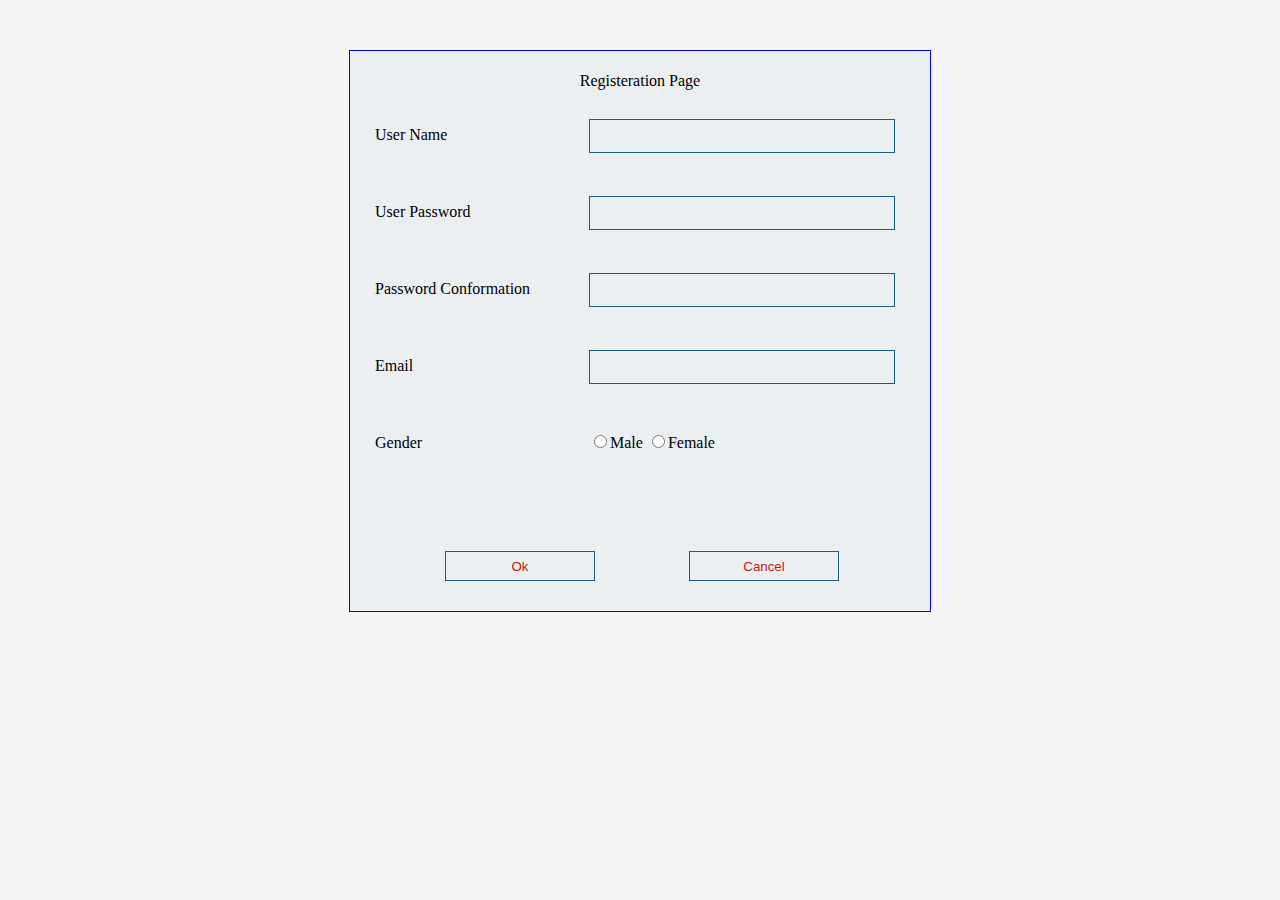
<file: index.html>
<!DOCTYPE html>
<html lang="en">
  <head>
    <meta charset="UTF-8" />
    <meta http-equiv="X-UA-Compatible" content="IE=edge" />
    <meta name="viewport" content="width=device-width, initial-scale=1.0" />
    <title>Registeration Page</title>
    <link rel="stylesheet" href="./style.css" />
  </head>

  <body>
    <form id="registerform" action="./login.html">
      <p>Registeration Page</p>
      <div id="info">
        <div class="input-control">
          <label for="username" class="label"> User Name</label>
          <input type="text" id="username" name="username" /> <br />
          <div class="divError"></div>
        </div>

        <div class="input-control">
          <label for="pass" class="label"> User Password </label>
          <input type="password" id="password" name="password" />
          <br />
          <div class="divError"></div>
        </div>

        <div class="input-control">
          <label for="pass" class="label"> Password Conformation </label>
          <input type="password" id="password2" name="password2"/><br />
          <div class="divError"></div>
        </div>

        <div class="input-control">
          <label for="email" class="label"> Email </label>
          <input type="email" id="email" name="email" /> <br />
          <div class="divError"></div>
        </div>
      </div>
      <div class="input-control">
        <label for="gender">Gender </label>
        <input type="radio" id="male" name="gender" value="male" />Male
        <input type="radio" id="female" name="gender" value="female" />Female
        <div class="divError"></div>
      </div>

      <button value="submit" id="submit">Ok</button>
      <button value="cancel" id="cancel">Cancel</button>
    </form>

    <script src="./registervalidation.js"></script>
  </body>
</html>
</file>
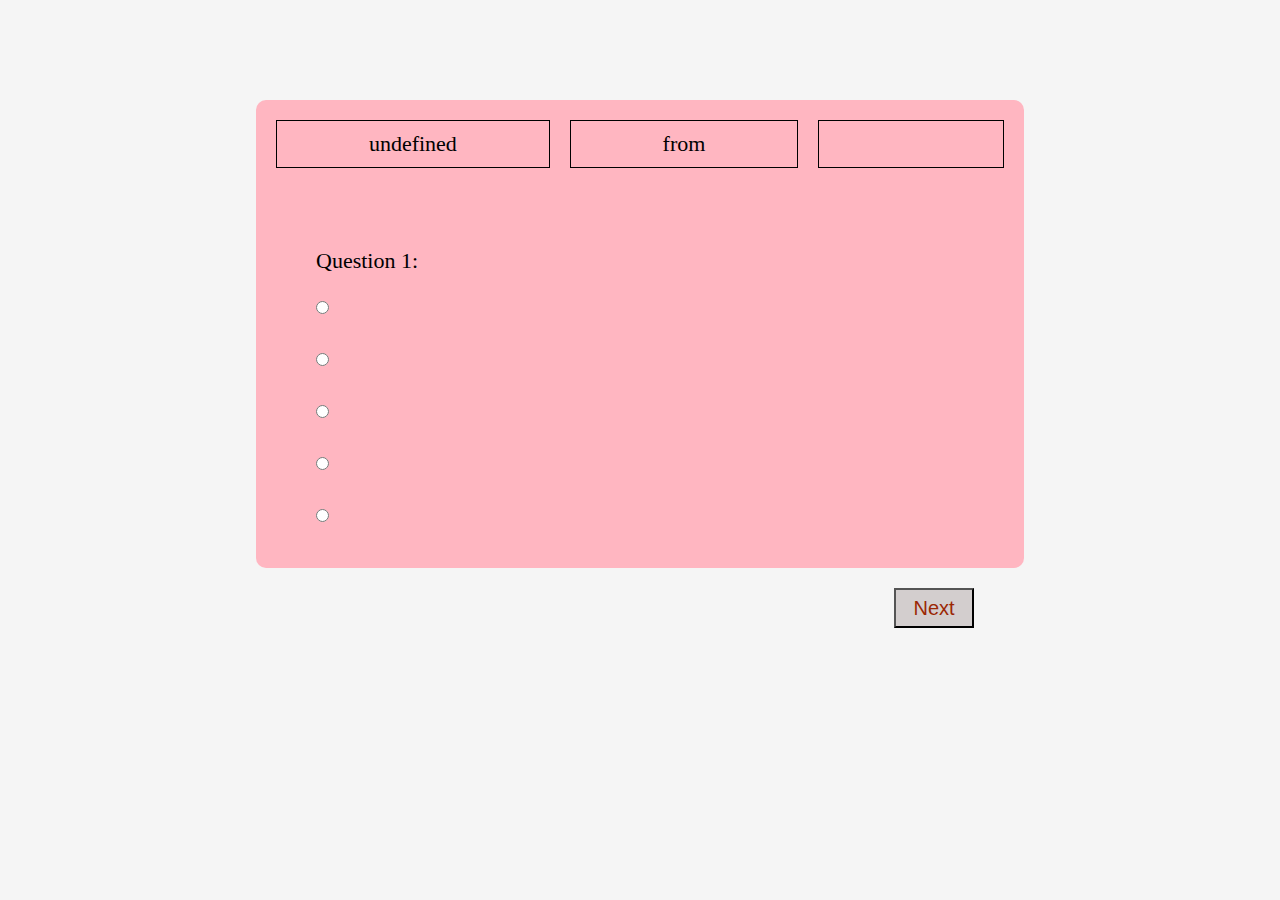
<file: Exam-model.html>
<!DOCTYPE html>
<html lang="en">

<head>
    <meta charset="UTF-8" />
    <meta http-equiv="X-UA-Compatible" content="IE=edge" />
    <meta name="viewport" content="width=device-width, initial-scale=1.0" />
    <title>Document</title>
    <link rel="stylesheet" href="./style.css">
    <style>
       *{
           font-size: 22px;
           margin: 0;
           padding: 0;
        }
    
    </style>
</head>

<body>
    <div id="container">
        <div class="exam_header">
            <p id="userName">hello</p>
            <p id="quizName">from</p>
            <p id="timer"></p>
        </div>
        <div id="question">
            <p id="questionNum">Question 1:</p>
            <p id="quesHead" class="  quesHead"></p>
            <input id="Choice1" type="radio" name="ansr">
            <label for="Choice1"></label>
            </br>
            </br>
            <input id="Choice2" type="radio" name="ansr">
            <label for="Choice2"></label>
            </br>
            </br>
            <input id="Choice3" type="radio" name="ansr">
            <label for="Choice3"></label>
            </br>
            </br>
            <input id="Choice4" type="radio" name="ansr">
            <label for="Choice4"></label>
            </br>
            </br>
            <input id="Choice5" type="radio" name="ansr">
            <label for="Choice5"></label>
            <p id="warning"></p>

        </div>
        <button id="nextBtn" class="btn1">Next</button>
    </div>

    <script src="./Exam-model.js"></script>
</body>
</html>
</file>
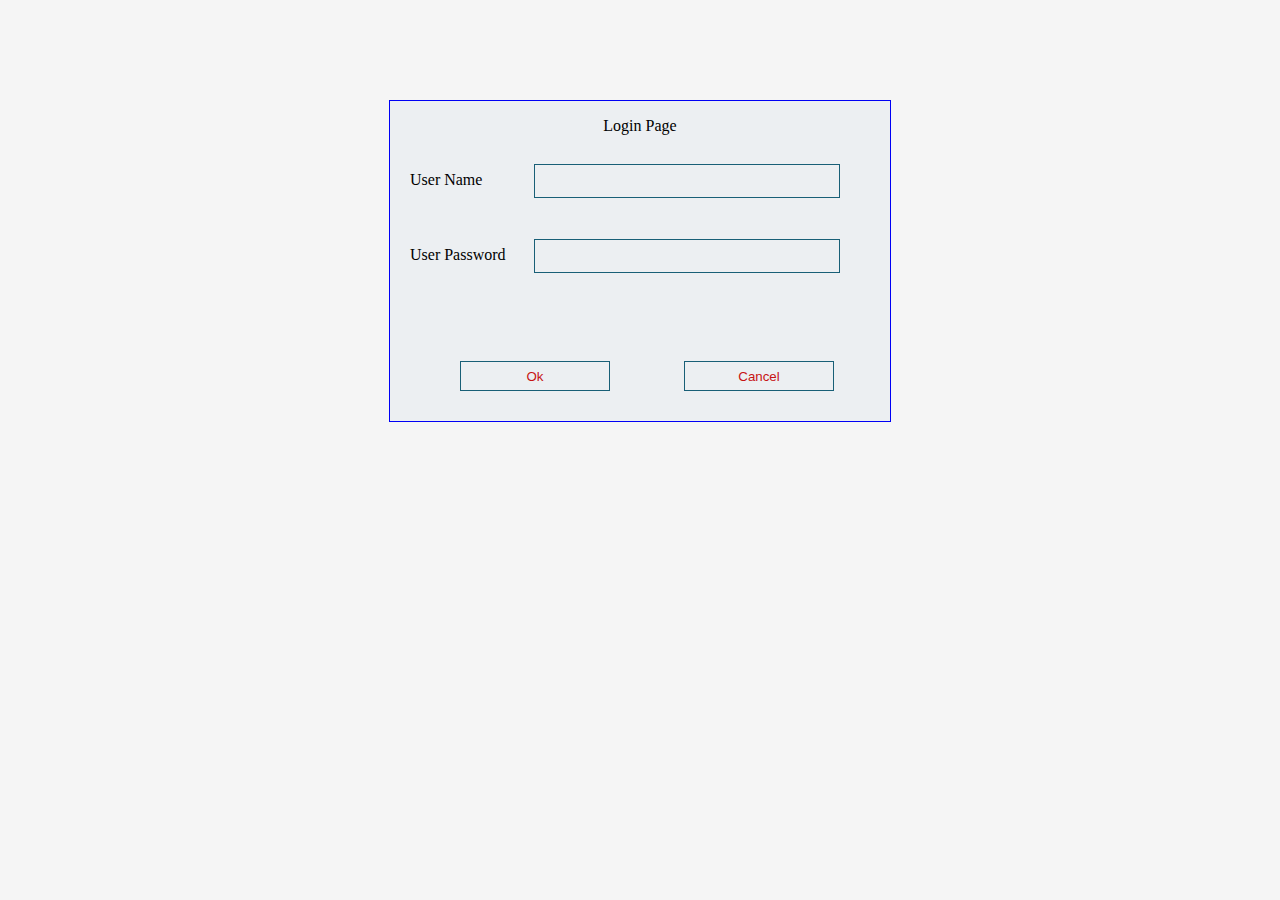
<file: login.html>
<!DOCTYPE html>
<html lang="en">
<head>
    <meta charset="UTF-8">
    <meta http-equiv="X-UA-Compatible" content="IE=edge">
    <meta name="viewport" content="width=device-width, initial-scale=1.0">
    <title>Login Page</title>
    <link rel="stylesheet" href="./style.css">
</head>

<body>
    <form id="loginform" action="./Exam-model.html">
        <p>Login Page</p>

        <div class="input-control">
            <label for="username" class="label"> User Name</label>
            <input class="box" type="text" id="username" name="name">
            <div class="divError"></div>
        </div>

        <div class="input-control">
            <label for="pass" class="label"> User Password </label>
            <input class="box" type="password" id="password" name="password">
            <div class="divError"></div>
        </div>

        <button value="submit" id="submit"> Ok </button>
        <button id="cancel"> Cancel </button>
    </form>
    <script src="./loginValidation.js"></script>
</body>

</html>
</file>
<file: style.css>
/* for background color */
body {
  background-color: whitesmoke;
}
/* ==================================================================== */
/* login form */
#loginform {
  background-color: #eceff2;
  border: 1px solid rgb(0, 0, 245);
  width: 500px;
  height: 320px;
  margin: auto;
  margin-top: 100px;
}
/* user / password */
#loginform label {
  margin: 20px;
  display: inline-block;
  width: 100px;
}
/* boxes */
#loginform input {
  /* margin-top: 20px; */
  border: 1px solid rgb(24, 95, 119);
  height: 30px;
  width: 300px;
  background-color: transparent;
}
/* we can remove it if we don't need it */
#loginform input:focus {
  background-color: whitesmoke;
}

#loginform p, #registerform p {
  text-align: center;
}
#loginform button {
  background-color: transparent;
  border: 1px solid rgb(24, 95, 119);
  color: rgb(199, 19, 19);
  width: 150px;
  height: 30px;
  margin-left: 70px;
  margin-top: 60px;
  /* align-items: center; */
}
button:hover {
  cursor: pointer;
}
#loginform .input-control.success input {
  border-color: #09c372;
  background-color: whitesmoke;
}

#loginform .input-control.error input {
  border-color: #ff3860;
}
/* optional change the color of label of not ?????? */
#loginform .input-control.error label {
  color: #ff3860;
}

#loginform .divError {
  color: #ff3860;
  /* font-size: px;  */
  height: 13px;
  margin-left: 145px;
  padding-top: 2px;
  padding-bottom: 2px;
}
/* ========================================================================= */
/* Register form */
#registerform {
  background-color: #eceff2;
  border: 1px solid rgb(0, 0, 245);
  width: 570px;
  height: 550px;
  margin: auto;
  margin-top: 50px;
  padding: 5px;
}
#registerform label {
  margin: 20px;
  display: inline-block;
  width: 190px;
}
#info input {
  border: 1px solid rgb(24, 95, 119);
  height: 30px;
  width: 300px;
  background-color: transparent;
}
#registerform button {
  background-color: transparent;
  border: 1px solid rgb(24, 95, 119);
  color: rgb(199, 19, 19);
  width: 150px;
  height: 30px;
  margin-left: 90px;
  margin-top: 60px;
  clear: both;
}
button:hover {
  cursor: pointer;
}

#registerform .input-control.success input {
  border-color: #09c372;
  background-color: whitesmoke;
}

#registerform .input-control.error input {
  border-color: #ff3860;
}

#registerform .input-control.error label {
  color: #ff3860;
}

#registerform .divError {
  color: #ff3860;
  height: 13px;
  margin-left: 235px;
  padding-top: 3px;
  padding-bottom: 3px;
}
/* ============================================================ */
/* ==================== Quiz Page============================== */
#container{

  margin: auto;
  width: 60%;
  border-radius: 10px;
  position: relative;
  margin-top: 100px;
}
.exam_header {
  display: grid;
  grid-template-columns: auto auto auto;
  padding: 10px;
}

.female {
  background-color: lightpink;
}

.male {
  background-color: lightslategray;
}

#userName,
#quizName,
#timer {
  border: 1px black solid;
  padding: 10px;
  margin: 10px;
  text-align: center;
}

.btn1 {
  width: 80px;
  height: 40px;
  position: absolute;
  right: 50px;
  font-size: 20px;
  background-color: rgb(211, 206, 206);
  color: rgb(155, 39, 4);

}

#question {
  margin: 20px;
  padding: 40px;
}
#quesHead{
  margin-bottom: 20px;
}
.noanswer {
  box-shadow: 1px 1px 20px 10px red;
}

#warning {
  text-align: center;
  color: red;
}
</file>
